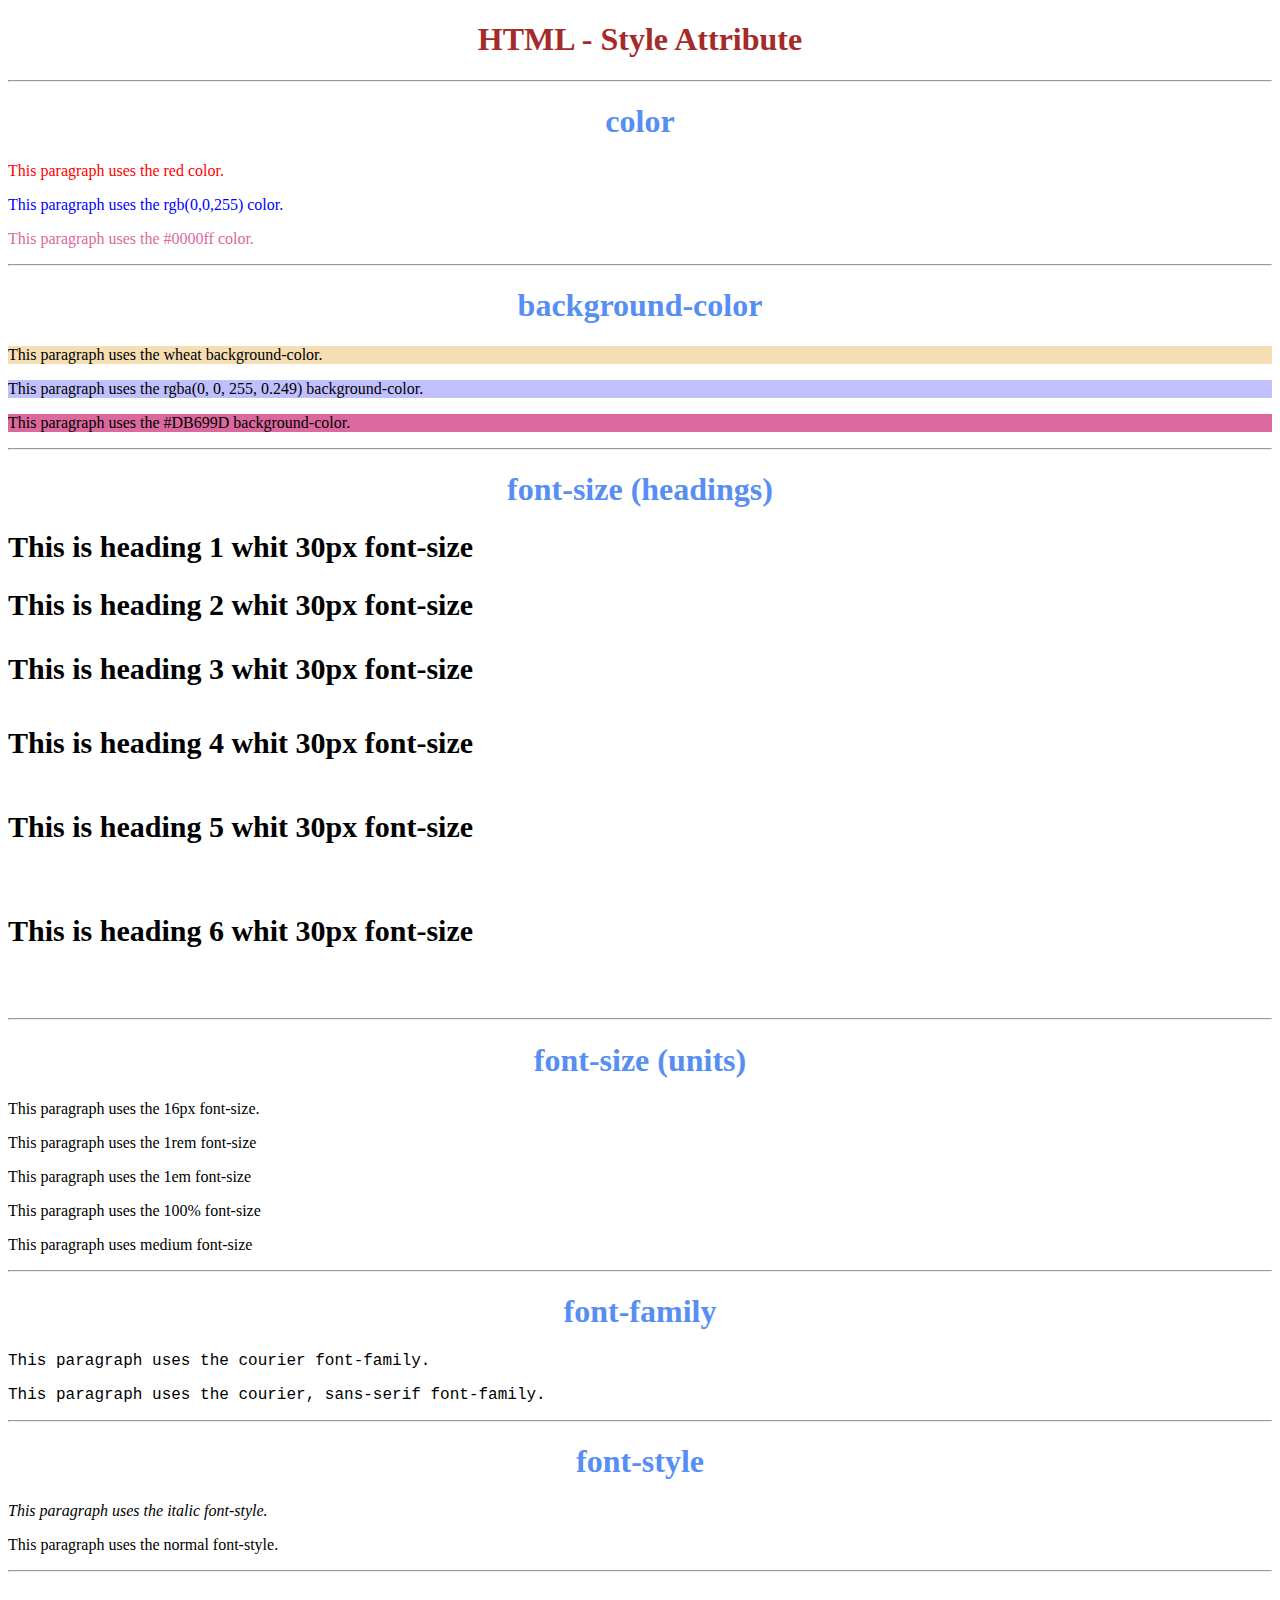
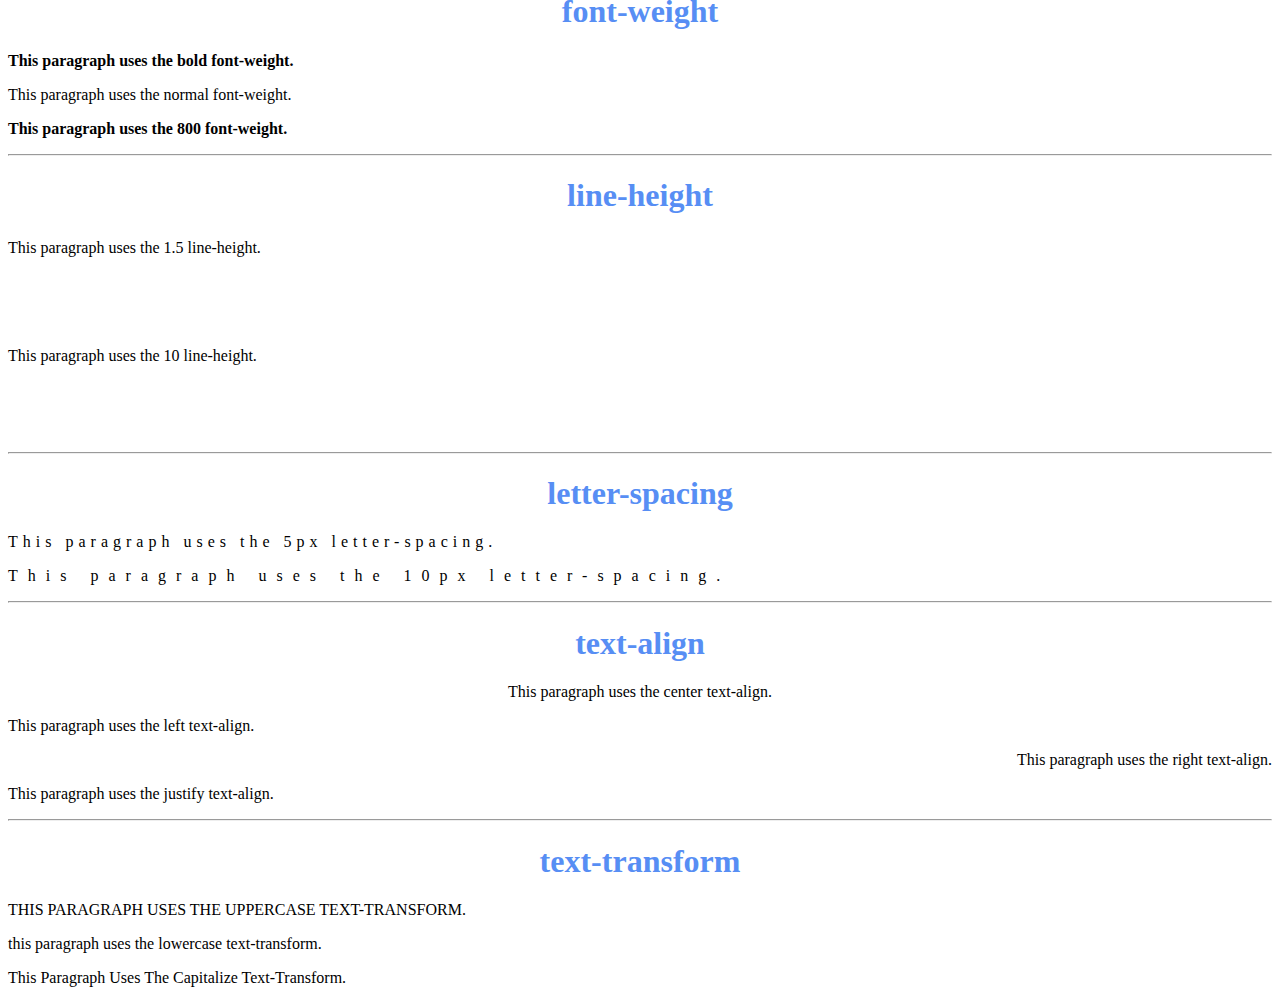
<file: style-attribute.html>
<!DOCTYPE html>
<html lang="en">
<head>
    <meta charset="UTF-8">
    <meta name="viewport" content="width=device-width, initial-scale=1.0">
    <title>HTML - Style Attribute</title>
    <link rel="stylesheet" href="style.css">
</head>
<body>

    <h1 class="main-header"">HTML - Style Attribute</h1>
    <hr>

    <!--Style Attribute-->
    <h1 class="header">color</h1>

    <!--Style attribute --><!--color-->
    <p style="color:red;">This paragraph uses the red color.</p><!--Named Color-->
    <p style="color:rgb(0,0,255);">This paragraph uses the rgb(0,0,255) color.</p><!--RGB Color-->
    <p style="color:#DB699D;">This paragraph uses the #0000ff color.</p><!--Hex Color-->

    <hr>
    <h1 class="header">background-color</h1>

    <!--Style attribute --><!--background-color-->
    <p style="background-color:wheat;">This paragraph uses the wheat background-color.</p>
    <p style="background-color:rgba(0, 0, 255, 0.249);">This paragraph uses the rgba(0, 0, 255, 0.249) background-color.</p>
    <p style="background-color:#DB699D;">This paragraph uses the #DB699D background-color.</p> 

    <hr>
    <h1 class="header">font-size (headings)</h1>
    
    <!--Style Attribute--><!--font-size--><!-- Headings-->
    <h1 style="font-size:30px;">This is heading 1 whit 30px font-size</h1>
    <h2 style="font-size:30px;">This is heading 2 whit 30px font-size</h2>
    <h3 style="font-size:30px;">This is heading 3 whit 30px font-size</h3>
    <h4 style="font-size:30px;">This is heading 4 whit 30px font-size</h4>
    <h5 style="font-size:30px;">This is heading 5 whit 30px font-size</h5>
    <h6 style="font-size:30px;">This is heading 6 whit 30px font-size</h6>

    <hr>
    <h1 class="header">font-size (units)</h1>

    <!--Style attribute --><!--font-size--><!--Absolute Units and Relative Units-->
    <p style="font-size:16px;">This paragraph uses the 16px font-size.</p><!--Absolute Unit-->
    <p style="font-size: 1rem;">This paragraph uses the 1rem font-size</p><!--Relative Unit--> 
    <p style="font-size: 1em;">This paragraph uses the 1em font-size</p><!--Relative Unit-->
    <p style="font-size: 100%;">This paragraph uses the 100% font-size</p><!--Relative Unit-->
    <p style="font-size:medium;">This paragraph uses medium font-size</p><!--Relative Unit-->  

    <hr>
    <h1 class="header">font-family</h1>
    
    <!--Style attribute --><!--font-family-->
    <p style="font-family:courier;">This paragraph uses the courier font-family.</p>
    <p style="font-family: courier, sans-serif;">This paragraph uses the courier, sans-serif font-family.</p>

    <hr>
    <h1 class="header">font-style</h1>

    <!--Style attribute --><!--font-style-->
    <p style="font-style:italic;">This paragraph uses the italic font-style.</p>
    <p style="font-style:normal;">This paragraph uses the normal font-style.</p>

    <hr>
    <h1 class="header">font-weight</h1>

    <!--Style attribute --><!--font-weight-->
    <p style="font-weight:bold;">This paragraph uses the bold font-weight.</p>
    <p style="font-weight:normal;">This paragraph uses the normal font-weight.</p>
    <p style="font-weight:800;">This paragraph uses the 800 font-weight.</p>

    <hr>
    <h1 class="header">line-height</h1>

    <!--Style attribute--><!--Line-height (Interlineado)-->
    <p style="line-height:1.5;">This paragraph uses the 1.5 line-height.</p>
    <p style="line-height:10;">This paragraph uses the 10 line-height.</p>

    <hr>
    <h1 class="header">letter-spacing</h1>

    <!--Style attribute --><!--Letter-spacing-->
    <p style="letter-spacing:5px;">This paragraph uses the 5px letter-spacing.</p>
    <p style="letter-spacing:10px;">This paragraph uses the 10px letter-spacing.</p>

    <hr>
    <h1 class="header">text-align</h1>

    <!--Style attribute --><!--text-align-->
    <p style="text-align:center;">This paragraph uses the center text-align.</p>
    <p style="text-align:left;">This paragraph uses the left text-align.</p>
    <p style="text-align:right;">This paragraph uses the right text-align.</p>
    <p style="text-align:justify;">This paragraph uses the justify text-align.</p>

    <hr>
    <h1 class="header">text-transform</h1>

    <!--Style attribute --><!--text-transform-->
    <p style="text-transform:uppercase;">This paragraph uses the uppercase text-transform.</p>
    <p style="text-transform:lowercase;">This paragraph uses the lowercase text-transform.</p>
    <p style="text-transform:capitalize;">This paragraph uses the capitalize text-transform.</p>
    
</body>
</html>
</file>
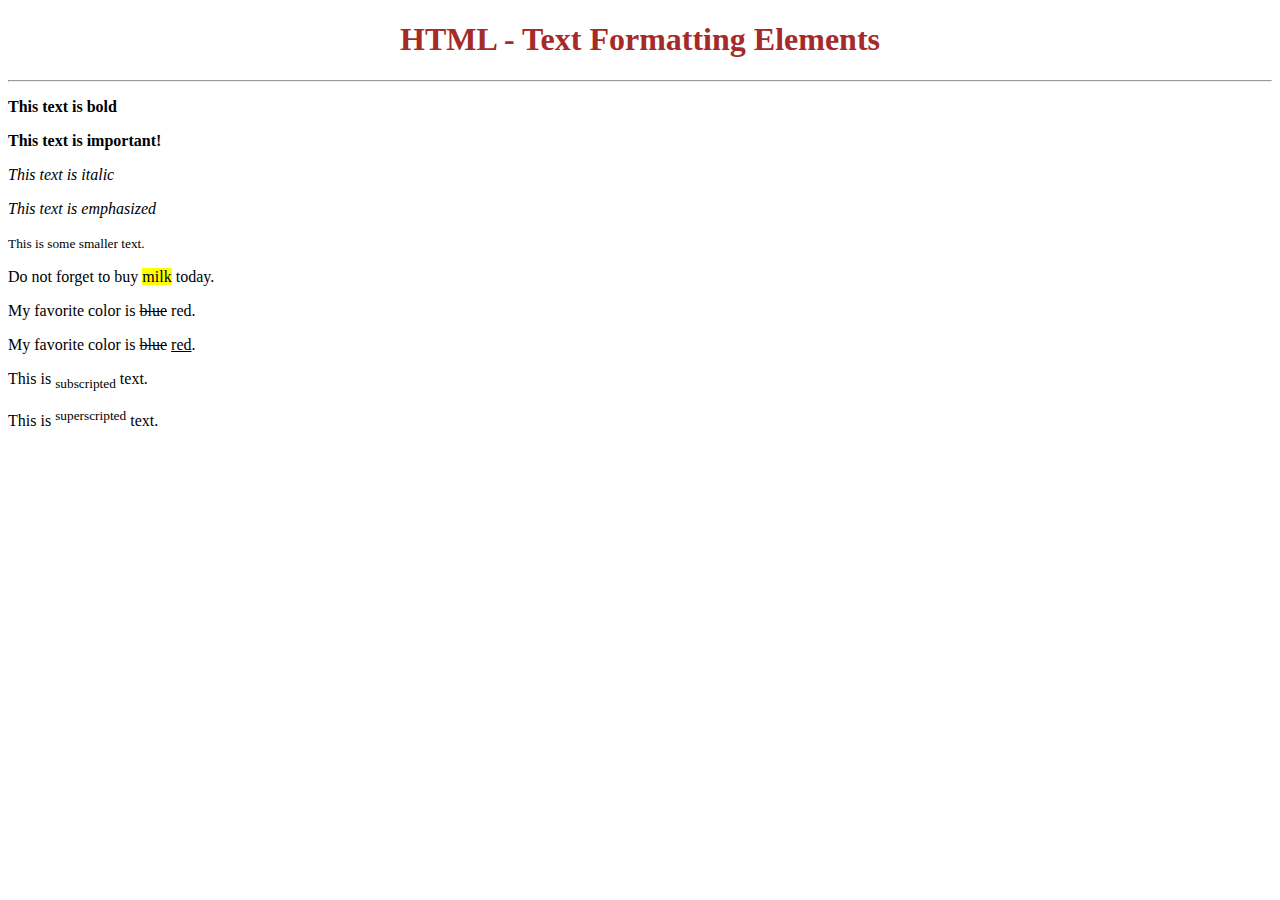
<file: text-formatting.html>
<!DOCTYPE html>
<html lang="en">
<head>
    <meta charset="UTF-8">
    <meta name="viewport" content="width=device-width, initial-scale=1.0">
    <title>HTML - Text Formatting</title>
    <link rel="stylesheet" href="style.css">
</head>
<body>
    <h1 class="main-header"">HTML - Text Formatting Elements</h1>
    <hr>
        
    <!--Text Formatting --><!--Special Tags-->
    <p><b>This text is bold</b></p>
    <p><strong>This text is important!</strong></p>
    <p><i>This text is italic</i></p>
    <p><em>This text is emphasized</em></p>
    <p><small>This is some smaller text.</small></p>
    <p>Do not forget to buy <mark>milk</mark> today.</p>
    <p>My favorite color is <del>blue</del> red.</p>
    <p>My favorite color is <del>blue</del> <ins>red</ins>.</p>
    <p>This is <sub>subscripted</sub> text.</p>
    <p>This is <sup>superscripted</sup> text.</p>
    
</body>
</html>
</file>
<file: style.css>
.main-header{
    text-align: center;
    color:brown;
}
.header{
    text-align: center;
    color:rgb(87, 142, 244);
}
</file>
